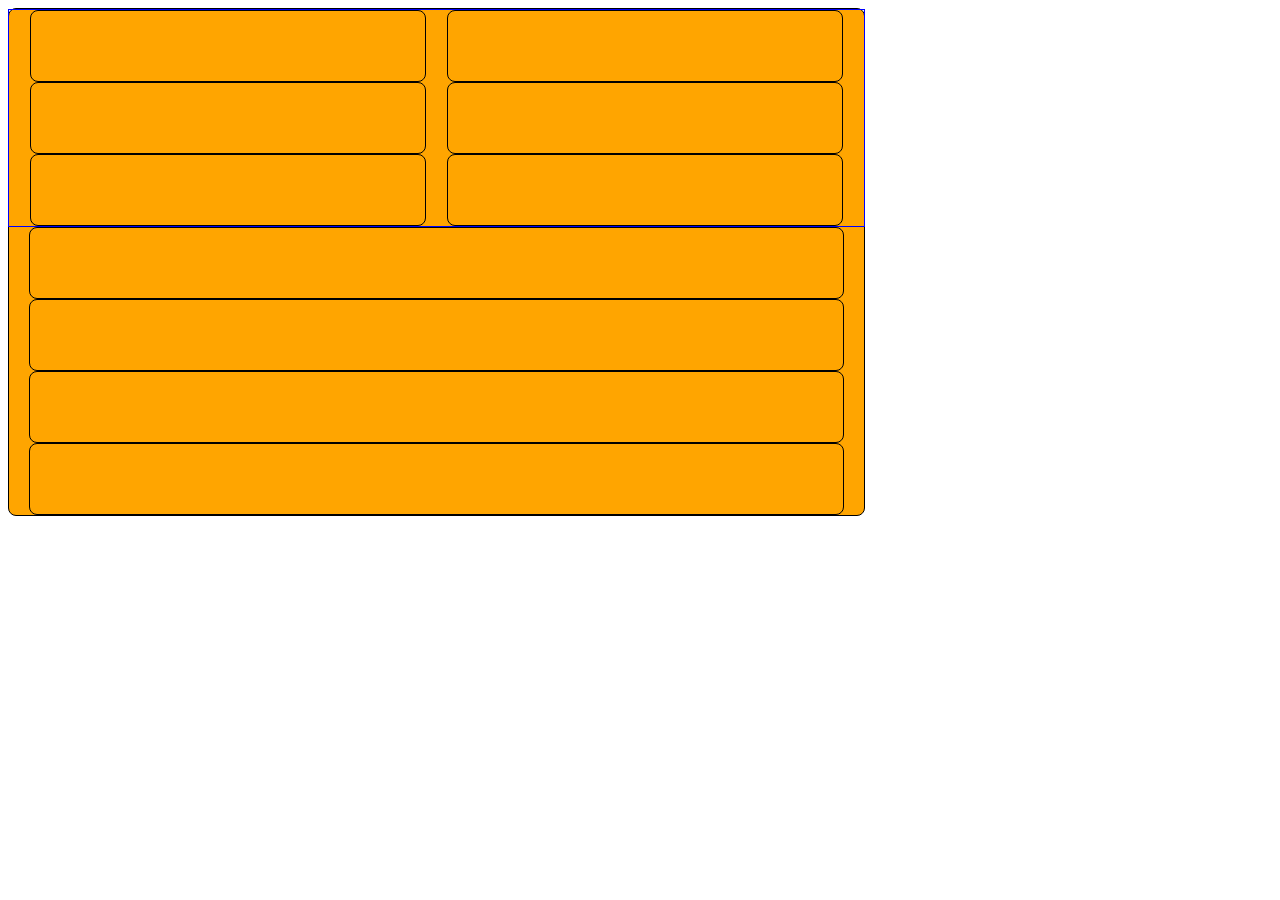
<file: form.html>
<!DOCTYPE html>
<html lang="en">

<head>
  <meta charset="UTF-8">
  <meta name="viewport" content="width=device-width, initial-scale=1.0">
  <link rel="stylesheet" href="form.css">
  <link rel="stylesheet"
    href="https://fonts.googleapis.com/css2?family=Material+Symbols+Outlined:opsz,wght,FILL,GRAD@20..48,100..700,0..1,-50..200" />
  <link rel="preconnect" href="https://fonts.googleapis.com">
  <link rel="preconnect" href="https://fonts.gstatic.com" crossorigin>
  <link
    href="https://fonts.googleapis.com/css2?family=Montserrat:wght@400;700&family=Poppins:wght@300;400;500;600&display=swap"
    rel="stylesheet">
  <title>Company SignUp Form</title>
</head>

<body>
  <div class="form-card">
    <div class="form-card-1">
      <div class="form-card-1-input-element">
        
      </div>
      <div class="form-card-1-input-element">
        
      </div>
      <div class="form-card-1-input-element">
        
      </div>
      <div class="form-card-1-input-element">
        
      </div>
      <div class="form-card-1-input-element">
        
      </div>
      <div class="form-card-1-input-element">
        
      </div>
    </div>
    <div class="form-card-2">

    </div>
    <div class="form-card-2">

    </div>
    <div class="form-card-2">

    </div>
    <div class="form-card-2">

    </div>
  </div>
</body>

</html>
</file>
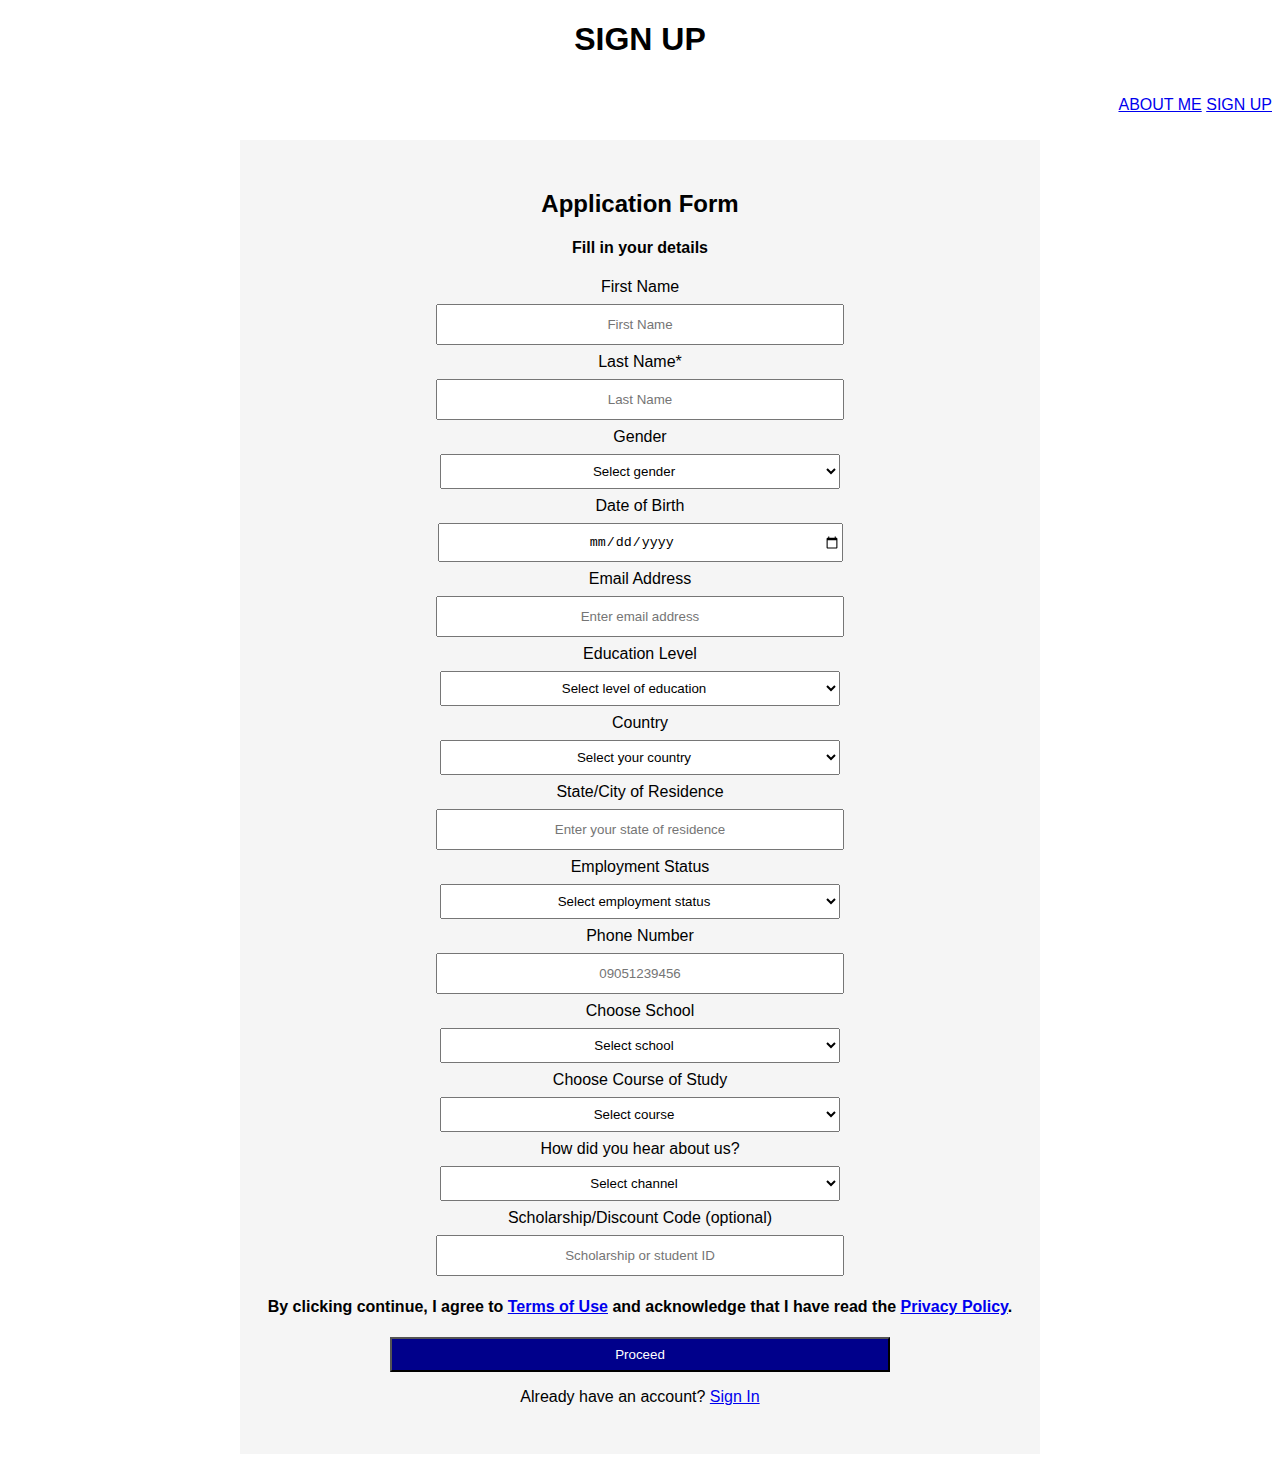
<file: signup.html>
<!DOCTYPE html>
<html lang="en" id="signup">
<head>
    <meta charset="UTF-8">
    <meta name="viewport" content="width=device-width, initial-scale=1.0">
    <link rel="stylesheet" href="style.css">
    <title>SIGNUP PAGE</title>
</head>
<body>
    <header>
        <h1>SIGN UP</h1>
        <nav>
          <ul>
            <li><a href="index.html">ABOUT ME</a></li>
            <li><a href="#signup">SIGN UP</a></li>
          </ul>
        </nav>
    </header>
    <main>
        <section>
            <form action="/signup" method="post">
                <h2>Application Form</h2>
                <h4>Fill in your details</h4>
                <div>
                    <label for="first_name" required>First Name</label>
                    <input type="text" name="first_name" id="first_name" placeholder="First Name" required>
                    <label for="last_name">Last Name*</label>
                    <input type="text" name="last_name" id="last_name" placeholder="Last Name" required aria-required="">
                </div>
                <div>
                    <label for="gender" required>Gender</label>
                    <select name="gender" id="gender" required>
                        <option value="" disabled selected hidden>Select gender</option>
                        <option value="female">Female</option>
                        <option value="male">Male</option>
                    </select>
                    <label for="dob">Date of Birth</label>
                    <input type="date" name="dob" id="dob">
                </div>
                <div>
                    <label for="email">Email Address</label>
                    <input type="email" name="email" id="email" placeholder="Enter email address" required>
                    <label for="education">Education Level</label>
                    <select name="education" id="education" required>
                        <option value="" disabled selected hidden>Select level of education</option>
                        <option value="bsc">Bsc</option>
                        <option value="msc">Msc</option>
                        <option value="diploma">Diploma</option>
                        <option value="phd">Doctorate (PhD)</option>
                        <option value="ssce">High School/Secondary School</option>
                        <option value="undergrad">Undergraduate</option>
                        <option value="jsce">Junior/Middle School</option>
                        <option value="pgd">Post Graduate</option>
                    </select>
                </div>
                <div>
                    <label for="country">Country</label>
        
            <select id="country" name="country" class="form-control">
                <option value="" disabled selected hidden>Select your country</option>
                <option value="Afghanistan">Afghanistan</option>
                <option value="Åland Islands">Åland Islands</option>
                <option value="Albania">Albania</option>
                <option value="Algeria">Algeria</option>
                <option value="American Samoa">American Samoa</option>
                <option value="Andorra">Andorra</option>
                <option value="Angola">Angola</option>
                <option value="Anguilla">Anguilla</option>
                <option value="Antarctica">Antarctica</option>
                <option value="Antigua and Barbuda">Antigua and Barbuda</option>
                <option value="Argentina">Argentina</option>
                <option value="Armenia">Armenia</option>
                <option value="Aruba">Aruba</option>
                <option value="Australia">Australia</option>
                <option value="Austria">Austria</option>
                <option value="Azerbaijan">Azerbaijan</option>
                <option value="Bahamas">Bahamas</option>
                <option value="Bahrain">Bahrain</option>
                <option value="Bangladesh">Bangladesh</option>
                <option value="Barbados">Barbados</option>
                <option value="Belarus">Belarus</option>
                <option value="Belgium">Belgium</option>
                <option value="Belize">Belize</option>
                <option value="Benin">Benin</option>
                <option value="Bermuda">Bermuda</option>
                <option value="Bhutan">Bhutan</option>
                <option value="Bolivia">Bolivia</option>
                <option value="Bosnia and Herzegovina">Bosnia and Herzegovina</option>
                <option value="Botswana">Botswana</option>
                <option value="Bouvet Island">Bouvet Island</option>
                <option value="Brazil">Brazil</option>
                <option value="British Indian Ocean Territory">British Indian Ocean Territory</option>
                <option value="Brunei Darussalam">Brunei Darussalam</option>
                <option value="Bulgaria">Bulgaria</option>
                <option value="Burkina Faso">Burkina Faso</option>
                <option value="Burundi">Burundi</option>
                <option value="Cambodia">Cambodia</option>
                <option value="Cameroon">Cameroon</option>
                <option value="Canada">Canada</option>
                <option value="Cape Verde">Cape Verde</option>
                <option value="Cayman Islands">Cayman Islands</option>
                <option value="Central African Republic">Central African Republic</option>
                <option value="Chad">Chad</option>
                <option value="Chile">Chile</option>
                <option value="China">China</option>
                <option value="Christmas Island">Christmas Island</option>
                <option value="Cocos (Keeling) Islands">Cocos (Keeling) Islands</option>
                <option value="Colombia">Colombia</option>
                <option value="Comoros">Comoros</option>
                <option value="Congo">Congo</option>
                <option value="Congo, The Democratic Republic of The">Congo, The Democratic Republic of The</option>
                <option value="Cook Islands">Cook Islands</option>
                <option value="Costa Rica">Costa Rica</option>
                <option value="Cote D'ivoire">Cote D'ivoire</option>
                <option value="Croatia">Croatia</option>
                <option value="Cuba">Cuba</option>
                <option value="Cyprus">Cyprus</option>
                <option value="Czech Republic">Czech Republic</option>
                <option value="Denmark">Denmark</option>
                <option value="Djibouti">Djibouti</option>
                <option value="Dominica">Dominica</option>
                <option value="Dominican Republic">Dominican Republic</option>
                <option value="Ecuador">Ecuador</option>
                <option value="Egypt">Egypt</option>
                <option value="El Salvador">El Salvador</option>
                <option value="Equatorial Guinea">Equatorial Guinea</option>
                <option value="Eritrea">Eritrea</option>
                <option value="Estonia">Estonia</option>
                <option value="Ethiopia">Ethiopia</option>
                <option value="Falkland Islands (Malvinas)">Falkland Islands (Malvinas)</option>
                <option value="Faroe Islands">Faroe Islands</option>
                <option value="Fiji">Fiji</option>
                <option value="Finland">Finland</option>
                <option value="France">France</option>
                <option value="French Guiana">French Guiana</option>
                <option value="French Polynesia">French Polynesia</option>
                <option value="French Southern Territories">French Southern Territories</option>
                <option value="Gabon">Gabon</option>
                <option value="Gambia">Gambia</option>
                <option value="Georgia">Georgia</option>
                <option value="Germany">Germany</option>
                <option value="Ghana">Ghana</option>
                <option value="Gibraltar">Gibraltar</option>
                <option value="Greece">Greece</option>
                <option value="Greenland">Greenland</option>
                <option value="Grenada">Grenada</option>
                <option value="Guadeloupe">Guadeloupe</option>
                <option value="Guam">Guam</option>
                <option value="Guatemala">Guatemala</option>
                <option value="Guernsey">Guernsey</option>
                <option value="Guinea">Guinea</option>
                <option value="Guinea-bissau">Guinea-bissau</option>
                <option value="Guyana">Guyana</option>
                <option value="Haiti">Haiti</option>
                <option value="Heard Island and Mcdonald Islands">Heard Island and Mcdonald Islands</option>
                <option value="Holy See (Vatican City State)">Holy See (Vatican City State)</option>
                <option value="Honduras">Honduras</option>
                <option value="Hong Kong">Hong Kong</option>
                <option value="Hungary">Hungary</option>
                <option value="Iceland">Iceland</option>
                <option value="India">India</option>
                <option value="Indonesia">Indonesia</option>
                <option value="Iran, Islamic Republic of">Iran, Islamic Republic of</option>
                <option value="Iraq">Iraq</option>
                <option value="Ireland">Ireland</option>
                <option value="Isle of Man">Isle of Man</option>
                <option value="Israel">Israel</option>
                <option value="Italy">Italy</option>
                <option value="Jamaica">Jamaica</option>
                <option value="Japan">Japan</option>
                <option value="Jersey">Jersey</option>
                <option value="Jordan">Jordan</option>
                <option value="Kazakhstan">Kazakhstan</option>
                <option value="Kenya">Kenya</option>
                <option value="Kiribati">Kiribati</option>
                <option value="Korea, Democratic People's Republic of">Korea, Democratic People's Republic of</option>
                <option value="Korea, Republic of">Korea, Republic of</option>
                <option value="Kuwait">Kuwait</option>
                <option value="Kyrgyzstan">Kyrgyzstan</option>
                <option value="Lao People's Democratic Republic">Lao People's Democratic Republic</option>
                <option value="Latvia">Latvia</option>
                <option value="Lebanon">Lebanon</option>
                <option value="Lesotho">Lesotho</option>
                <option value="Liberia">Liberia</option>
                <option value="Libyan Arab Jamahiriya">Libyan Arab Jamahiriya</option>
                <option value="Liechtenstein">Liechtenstein</option>
                <option value="Lithuania">Lithuania</option>
                <option value="Luxembourg">Luxembourg</option>
                <option value="Macao">Macao</option>
                <option value="Macedonia, The Former Yugoslav Republic of">Macedonia, The Former Yugoslav Republic of</option>
                <option value="Madagascar">Madagascar</option>
                <option value="Malawi">Malawi</option>
                <option value="Malaysia">Malaysia</option>
                <option value="Maldives">Maldives</option>
                <option value="Mali">Mali</option>
                <option value="Malta">Malta</option>
                <option value="Marshall Islands">Marshall Islands</option>
                <option value="Martinique">Martinique</option>
                <option value="Mauritania">Mauritania</option>
                <option value="Mauritius">Mauritius</option>
                <option value="Mayotte">Mayotte</option>
                <option value="Mexico">Mexico</option>
                <option value="Micronesia, Federated States of">Micronesia, Federated States of</option>
                <option value="Moldova, Republic of">Moldova, Republic of</option>
                <option value="Monaco">Monaco</option>
                <option value="Mongolia">Mongolia</option>
                <option value="Montenegro">Montenegro</option>
                <option value="Montserrat">Montserrat</option>
                <option value="Morocco">Morocco</option>
                <option value="Mozambique">Mozambique</option>
                <option value="Myanmar">Myanmar</option>
                <option value="Namibia">Namibia</option>
                <option value="Nauru">Nauru</option>
                <option value="Nepal">Nepal</option>
                <option value="Netherlands">Netherlands</option>
                <option value="Netherlands Antilles">Netherlands Antilles</option>
                <option value="New Caledonia">New Caledonia</option>
                <option value="New Zealand">New Zealand</option>
                <option value="Nicaragua">Nicaragua</option>
                <option value="Niger">Niger</option>
                <option value="Nigeria">Nigeria</option>
                <option value="Niue">Niue</option>
                <option value="Norfolk Island">Norfolk Island</option>
                <option value="Northern Mariana Islands">Northern Mariana Islands</option>
                <option value="Norway">Norway</option>
                <option value="Oman">Oman</option>
                <option value="Pakistan">Pakistan</option>
                <option value="Palau">Palau</option>
                <option value="Palestinian Territory, Occupied">Palestinian Territory, Occupied</option>
                <option value="Panama">Panama</option>
                <option value="Papua New Guinea">Papua New Guinea</option>
                <option value="Paraguay">Paraguay</option>
                <option value="Peru">Peru</option>
                <option value="Philippines">Philippines</option>
                <option value="Pitcairn">Pitcairn</option>
                <option value="Poland">Poland</option>
                <option value="Portugal">Portugal</option>
                <option value="Puerto Rico">Puerto Rico</option>
                <option value="Qatar">Qatar</option>
                <option value="Reunion">Reunion</option>
                <option value="Romania">Romania</option>
                <option value="Russian Federation">Russian Federation</option>
                <option value="Rwanda">Rwanda</option>
                <option value="Saint Helena">Saint Helena</option>
                <option value="Saint Kitts and Nevis">Saint Kitts and Nevis</option>
                <option value="Saint Lucia">Saint Lucia</option>
                <option value="Saint Pierre and Miquelon">Saint Pierre and Miquelon</option>
                <option value="Saint Vincent and The Grenadines">Saint Vincent and The Grenadines</option>
                <option value="Samoa">Samoa</option>
                <option value="San Marino">San Marino</option>
                <option value="Sao Tome and Principe">Sao Tome and Principe</option>
                <option value="Saudi Arabia">Saudi Arabia</option>
                <option value="Senegal">Senegal</option>
                <option value="Serbia">Serbia</option>
                <option value="Seychelles">Seychelles</option>
                <option value="Sierra Leone">Sierra Leone</option>
                <option value="Singapore">Singapore</option>
                <option value="Slovakia">Slovakia</option>
                <option value="Slovenia">Slovenia</option>
                <option value="Solomon Islands">Solomon Islands</option>
                <option value="Somalia">Somalia</option>
                <option value="South Africa">South Africa</option>
                <option value="South Georgia and The South Sandwich Islands">South Georgia and The South Sandwich Islands</option>
                <option value="Spain">Spain</option>
                <option value="Sri Lanka">Sri Lanka</option>
                <option value="Sudan">Sudan</option>
                <option value="Suriname">Suriname</option>
                <option value="Svalbard and Jan Mayen">Svalbard and Jan Mayen</option>
                <option value="Swaziland">Swaziland</option>
                <option value="Sweden">Sweden</option>
                <option value="Switzerland">Switzerland</option>
                <option value="Syrian Arab Republic">Syrian Arab Republic</option>
                <option value="Taiwan">Taiwan</option>
                <option value="Tajikistan">Tajikistan</option>
                <option value="Tanzania, United Republic of">Tanzania, United Republic of</option>
                <option value="Thailand">Thailand</option>
                <option value="Timor-leste">Timor-leste</option>
                <option value="Togo">Togo</option>
                <option value="Tokelau">Tokelau</option>
                <option value="Tonga">Tonga</option>
                <option value="Trinidad and Tobago">Trinidad and Tobago</option>
                <option value="Tunisia">Tunisia</option>
                <option value="Turkey">Turkey</option>
                <option value="Turkmenistan">Turkmenistan</option>
                <option value="Turks and Caicos Islands">Turks and Caicos Islands</option>
                <option value="Tuvalu">Tuvalu</option>
                <option value="Uganda">Uganda</option>
                <option value="Ukraine">Ukraine</option>
                <option value="United Arab Emirates">United Arab Emirates</option>
                <option value="United Kingdom">United Kingdom</option>
                <option value="United States">United States</option>
                <option value="United States Minor Outlying Islands">United States Minor Outlying Islands</option>
                <option value="Uruguay">Uruguay</option>
                <option value="Uzbekistan">Uzbekistan</option>
                <option value="Vanuatu">Vanuatu</option>
                <option value="Venezuela">Venezuela</option>
                <option value="Viet Nam">Viet Nam</option>
                <option value="Virgin Islands, British">Virgin Islands, British</option>
                <option value="Virgin Islands, U.S.">Virgin Islands, U.S.</option>
                <option value="Wallis and Futuna">Wallis and Futuna</option>
                <option value="Western Sahara">Western Sahara</option>
                <option value="Yemen">Yemen</option>
                <option value="Zambia">Zambia</option>
                <option value="Zimbabwe">Zimbabwe</option>
            </select>
            <label for="city">State/City of Residence</label>
            <input type="text" name="sor" id="sor" placeholder="Enter your state of residence" required>
        </div>
        <div>
            <label for="employment">Employment Status</label>
            <select name="employment" id="employment">
                <option value="" disabled selected>Select employment status</option>
                <option value="">Employed</option>
                <option value="">Unemployed</option>
                <option value="">Self Employed</option>
            </select>
            <label for="phone">Phone Number</label>
            <input type="tel" name="phone" id="phone" placeholder="09051239456" required>
        </div>
        <div>
            <label for="school">Choose School</label>
            <select name="school" id="school" required>
                <option value="" disabled selected>Select school</option>
                <option value="sod">School of Data</option>
                <option value="soe">School of Engineering</option>
                <option value="sop">School of Product</option>
                <option value="sob">School of Business</option>
                <option value="soce">School of Creative Economy</option>
            </select>
            <label for="course">Choose Course of Study</label>
            <select name="course" id="course" required>
                <option value="" disabled selected>Select course</option>
                <option value="frontend">Frontend Engineering</option>
                <option value="backend">Backend Engineering</option>
                <option value="cloud">Cloud Engineering</option>
            </select>
        </div>
        <div>
            <label for="channel">How did you hear about us?</label>
            <select name="channel" id="channel" required>
                <option value="" disabled selected>Select channel</option>
                <option value="twitter">Twitter</option>
                <option value="facebook">Facebook</option>
                <option value="linkedin">Linkedin</option>
                <option value="youtube">Youtube</option>
                <option value="friend">Friend</option>
                <option value="whatsapp">Whatsapp</option>
                <option value="instagram">Instagram</option>
                <option value="billboard">Billboard</option>
                <option value="other">Other</option>
            </select>
            <label for="scholarship">Scholarship/Discount Code (optional)</label>
            <input type="text" name="scholarship" id="scholarship" placeholder="Scholarship or student ID">
            <h4>By clicking continue, I agree to <a href="/terms">Terms of Use</a> and acknowledge that I have read the <a href="/privacy_policy">Privacy Policy</a>.</h4>
        </div>
            <button>Proceed</button>
            <p>Already have an account? <a href="/signin">Sign In</a></p>
        </form>
    
        </section>
    </main>
</body>
</html>
</file>
<file: form.css>
.form-card {
  display: flex;
  flex-direction: column;
  align-items: center;

  border: 1px solid black;
  border-radius: 8px;
  background: orange;
  min-height: 300px;
  width: 855px;
  min-width: 855px;
}
.form-card-1 {
  display: flex;
  flex-flow: row wrap;
  justify-content: space-evenly;
  width:100%;
  border: 1px solid blue;
}
.form-card-1-input-element {
  height: 70px;
  width: 46%;
  border:1px solid black;
  border-radius: 8px;
}
.form-card-2 {
  height: 70px;
  border:1px solid black;
  border-radius: 8px;
  width:95%;
}
</file>
<file: style.css>
html{
    font-family: Verdana, Geneva, Tahoma, sans-serif;
}
header{
    padding-bottom: 30px;
}
li{
    display: inline-block;
    text-align: right;
}
nav{float: right;}
h1{
    text-align: center;
}
h2{padding-top: 30px;}
h2, h4{
    font-family: 'Lucida Sans', 'Lucida Sans Regular', 'Lucida Grande', 'Lucida Sans Unicode', Geneva, Verdana, sans-serif;
    text-align: center;
}
main{
    text-align: center;
    display: block;
    padding-top: 30px;
}
form{
    width: 800px;
    margin: 0 auto;
    padding-bottom: 2em;
    background-color: whitesmoke;
    align-content: center;
}
label{
    display: block;
    margin: 0.5rem 0;
}
input, select{
    width: 50%;
    text-align: center;
    height: 35px;
}
button{
    width: 500px;
    height: 35px;
    background-color: darkblue;
    color: white;
    text-align: center;
    justify-content: center;
}
</file>
